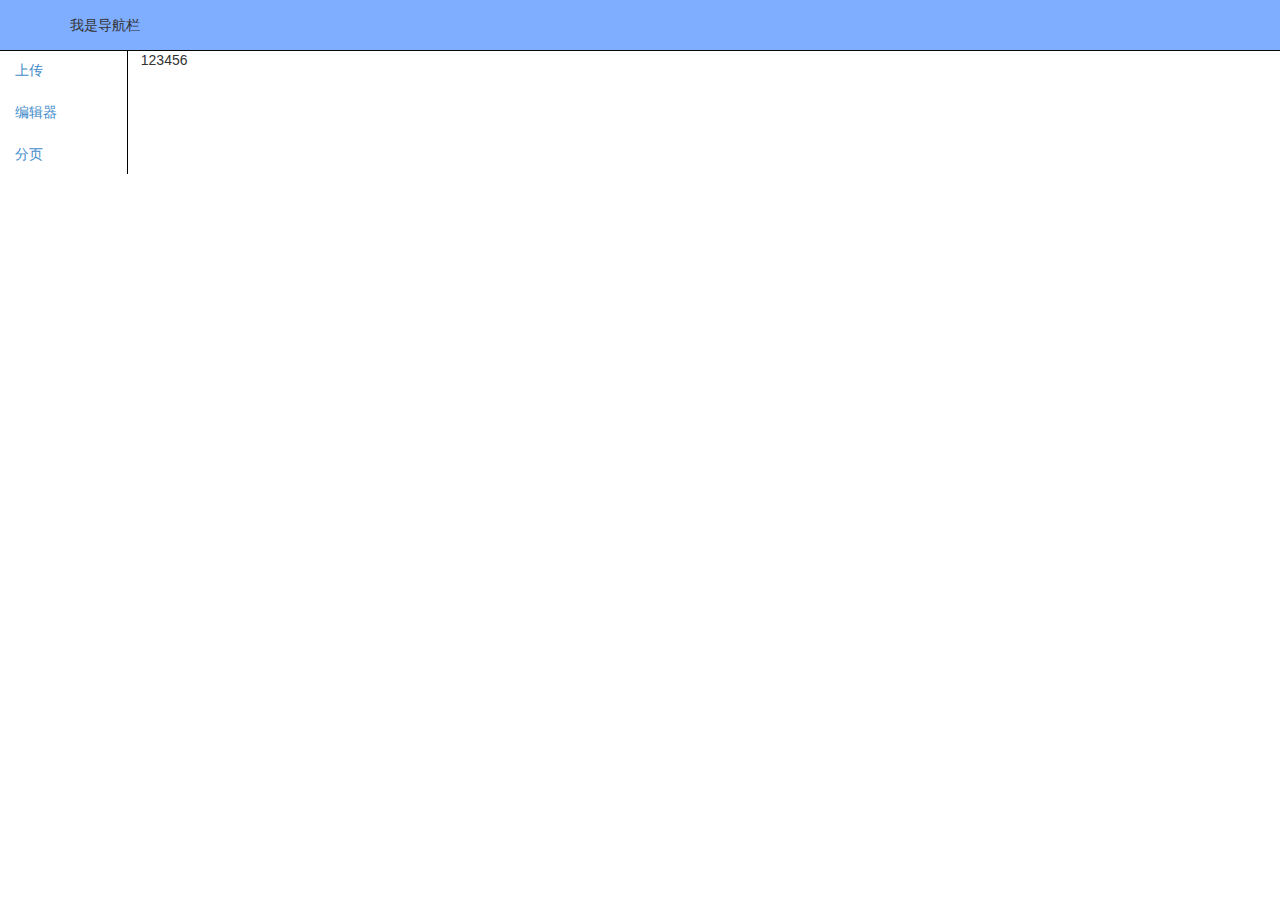
<file: www/index.html>
<!DOCTYPE html PUBLIC "-//W3C//DTD XHTML 1.0 Transitional//EN"
        "http://www.w3.org/TR/xhtml1/DTD/xhtml1-transitional.dtd">
<html lang="zh_CN" ng-app="linIndex">
<head>
    <meta http-equiv="Content-Type" content="text/html; charset=utf-8"/>
    <!--<meta http-equiv="X-UA-Compatible" content="IE=EmulateIE8" />-->
    <title>LinPro</title>
    <link rel="stylesheet" href="libs/bootstrap3.0/css/bootstrap.min.css" type="text/css">
    <link rel="stylesheet" href="index/css/index.css" type="text/css">

    <script type="text/javascript" src="libs/angular-1.2.9/angular.min.js"></script>
    <script type="text/javascript" src="libs/angular-1.2.9/angular-resource.min.js"></script>
    <script type="text/javascript" src="libs/angular-1.2.9/angular-route.min.js"></script>
    <script type="text/javascript" src="libs/jquery1.11.1/jquery-1.11.1.min.js"></script>
    <script type="text/javascript" src="libs/jquery1.11.1/jquery.form.js"></script>
    <script type="text/javascript" src="libs/bootstrap3.0/js/bootstrap.min.js"></script>

    <script type="text/javascript" charset="utf-8" src="libs/ueditor1_4_3-src/ueditor.config.js"></script>
    <script type="text/javascript" charset="utf-8" src="libs/ueditor1_4_3-src/_examples/editor_api.js"> </script>
    <!--建议手动加在语言，避免在ie下有时因为加载语言失败导致编辑器加载失败-->
    <!--这里加载的语言文件会覆盖你在配置项目里添加的语言类型，比如你在配置项目里配置的是英文，这里加载的中文，那最后就是中文-->
    <script type="text/javascript" charset="utf-8" src="libs/ueditor1_4_3-src/lang/zh-cn/zh-cn.js"></script>
</head>
<body ng-controller="indexCtrl">
<header class="navbar navbar-inverse navbar-fixed-top bs-docs-nav" style="line-height: 50px;;background-color: #7fadff" role="banner">
    <div class="container">
        我是导航栏
    </div>
</header>
<div style="position: relative;margin-top: 50px;">
<div class="p_left">
    <ul class="nav nav-pills nav-stacked">
       <li>
           <a ng-href="#upload">上传</a>
       </li>
        <li>
            <a ng-href="#textEdit">编辑器</a>
        </li>
        <li>
            <a ng-href="#">分页</a>
        </li>
    </ul>
</div>
<div class="p_right">
    <div ng-view></div>
</div>
</div>
<script type="text/javascript" src="common/js/common.js"></script>
<script type="text/javascript" src="index/js/index.js"></script>
<script type="text/javascript" src="upload/js/upload.js"></script>
<script type="text/javascript" src="edit/js/edit.js"></script>
</body>
</html>
</file>
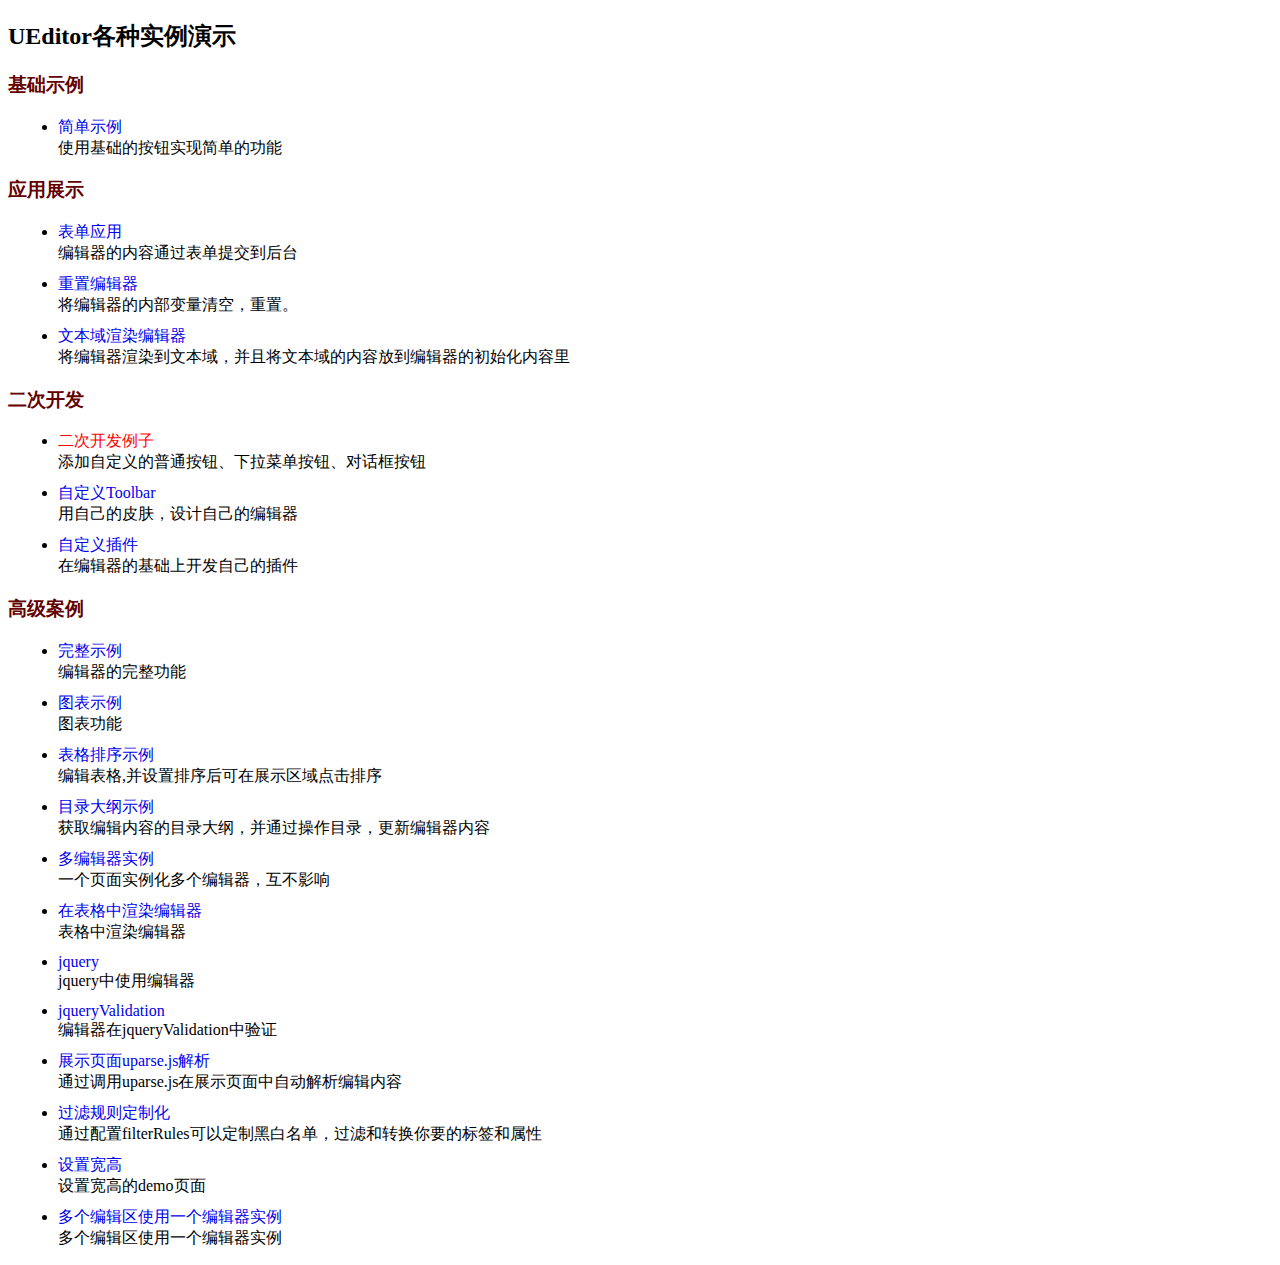
<file: www/libs/ueditor1_4_3-src/_examples/index.html>
<!DOCTYPE HTML>
<html>
<head>
    <meta http-equiv="Content-Type" content="text/html; charset=utf-8" />
    <title></title>
    <style type="text/css">
        h3{
            color:#630000;
        }
        ul li{
            margin: 10px;
        }
        a:link,a:active,a:visited{
            color: #0000EE;
        }
        a{
            text-decoration: none;
        }
    </style>
</head>
<body>
<h2>UEditor各种实例演示</h2>
<h3>基础示例</h3>
<ul>
    <li>
        <a href="simpleDemo.html" target="_self">简单示例</a><br/>
        使用基础的按钮实现简单的功能
    </li>
</ul>
<h3>应用展示</h3>
<ul>
    <li>
        <a href="submitFormDemo.html" target="_self">表单应用</a><br/>
        编辑器的内容通过表单提交到后台
    </li>
    <li>
        <a href="resetDemo.html" target="_self">重置编辑器</a><br/>
        将编辑器的内部变量清空，重置。
    </li>
    <li>
        <a href="textareaDemo.html" target="_self">文本域渲染编辑器</a><br/>
        将编辑器渲染到文本域，并且将文本域的内容放到编辑器的初始化内容里
    </li>
</ul>
<h3>二次开发</h3>
<ul>
    <li>
        <a style="color:red;" href="customizeToolbarUIDemo.html" target="_self">二次开发例子</a><br/>
        添加自定义的普通按钮、下拉菜单按钮、对话框按钮
    </li>
    <li>
        <a href="customToolbarDemo.html" target="_self">自定义Toolbar</a><br/>
        用自己的皮肤，设计自己的编辑器
    </li>
    <li>
        <a href="customPluginDemo.html" target="_self">自定义插件</a><br/>
        在编辑器的基础上开发自己的插件
    </li>
</ul>
<h3>高级案例</h3>
<ul>
    <li>
        <a href="completeDemo.html" target="_self">完整示例</a><br/>
        编辑器的完整功能
    </li>
    <li>
        <a href="charts.html" target="_self"  >图表示例</a><br/>
        图表功能
    </li>
    <li>
        <a href="sortableDemo.html" target="_self" >表格排序示例</a><br/>
        编辑表格,并设置排序后可在展示区域点击排序
    </li>
    <li>
        <a href="sectionDemo.html" target="_self" >目录大纲示例</a><br/>
        获取编辑内容的目录大纲，并通过操作目录，更新编辑器内容
    </li>
    <li>
        <a href="multiDemo.html" target="_self">多编辑器实例</a><br/>
        一个页面实例化多个编辑器，互不影响
    </li>
    <li>
        <a href="renderInTable.html" target="_self">在表格中渲染编辑器</a><br/>
        表格中渲染编辑器
    </li>
    <li>
        <a href="jqueryCompleteDemo.html" target="_self">jquery</a><br/>
        jquery中使用编辑器
    </li>
    <li>
        <a href="jqueryValidation.html" target="_self">jqueryValidation</a><br/>
        编辑器在jqueryValidation中验证
    </li>
    <li>
        <a href="uparsedemo.html" target="_self">展示页面uparse.js解析</a><br/>
        通过调用uparse.js在展示页面中自动解析编辑内容
    </li>
    <li>
        <a href="filterRuleDemo.html" target="_self">过滤规则定制化</a><br/>
        通过配置filterRules可以定制黑白名单，过滤和转换你要的标签和属性
    </li>
    <li>
        <a href="setWidthHeightDemo.html" target="_self">设置宽高</a><br/>
        设置宽高的demo页面
    </li>
    <li>
        <a href="multiEditorWithOneInstance.html" target="_self">多个编辑区使用一个编辑器实例</a><br/>
        多个编辑区使用一个编辑器实例
    </li>
</ul>
<script type="text/javascript">
    var href = location.href;
    if(href.indexOf("http") != 0 ){
        alert("您当前尚未将UEditor部署到服务器环境，部分浏览器下所有弹出框功能的使用会受到限制！");
    }
</script>
</body>
</html>
</file>
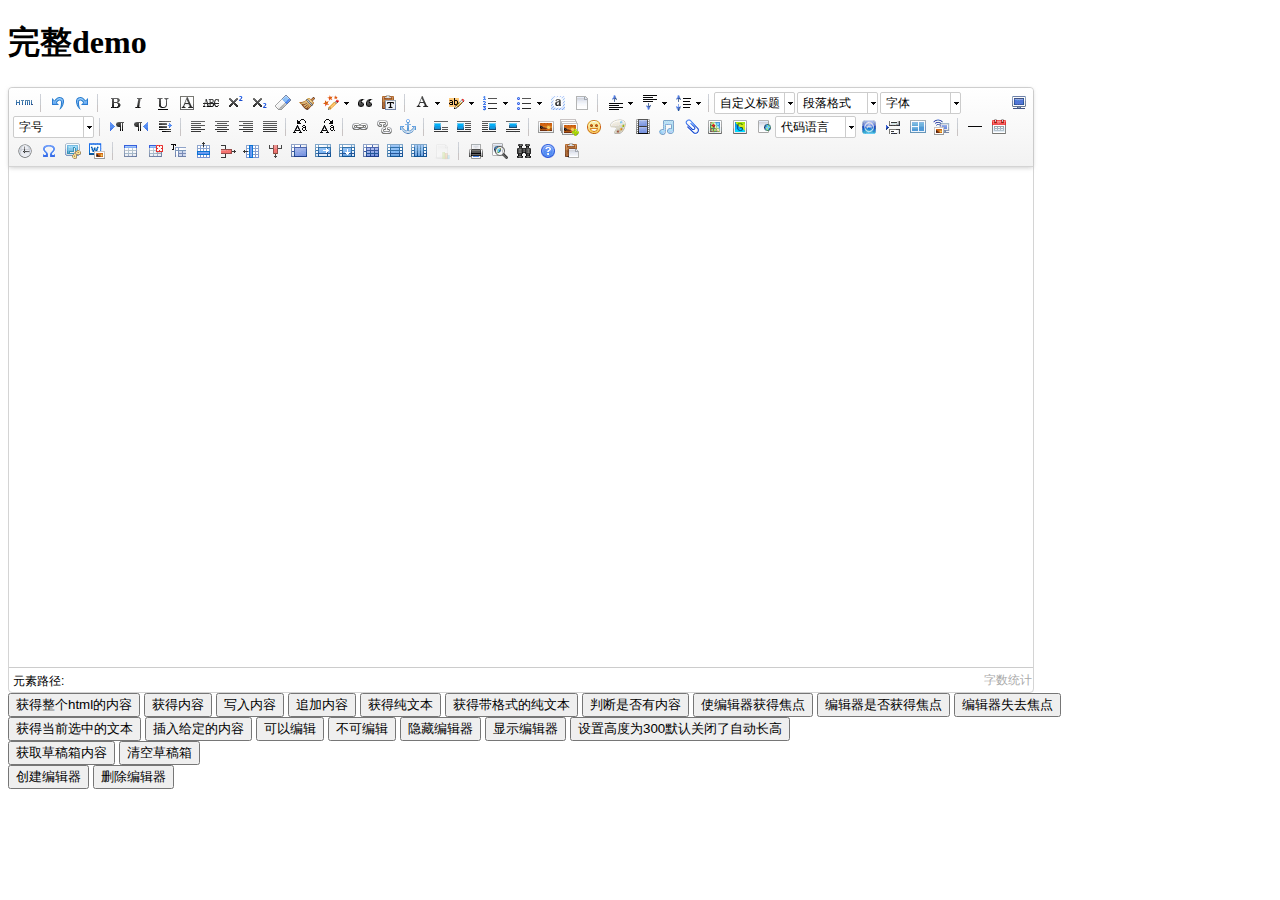
<file: www/completeDemo.html>
<!DOCTYPE HTML PUBLIC "-//W3C//DTD HTML 4.01 Transitional//EN"
        "http://www.w3.org/TR/html4/loose.dtd">
<html>
<head>
    <title>完整demo</title>
    <meta http-equiv="Content-Type" content="text/html;charset=utf-8"/>

    <script type="text/javascript" charset="utf-8" src="libs/ueditor1_4_3-src/ueditor.config.js"></script>
    <script type="text/javascript" charset="utf-8" src="libs/ueditor1_4_3-src/_examples/editor_api.js"> </script>
    <!--建议手动加在语言，避免在ie下有时因为加载语言失败导致编辑器加载失败-->
    <!--这里加载的语言文件会覆盖你在配置项目里添加的语言类型，比如你在配置项目里配置的是英文，这里加载的中文，那最后就是中文-->
    <script type="text/javascript" charset="utf-8" src="libs/ueditor1_4_3-src/lang/zh-cn/zh-cn.js"></script>

    <style type="text/css">
        div{
            width:100%;
        }
    </style>
</head>
<body>
<div>
    <h1>完整demo</h1>
    <script id="editor" type="text/plain" style="width:1024px;height:500px;"></script>
</div>
<div id="btns">
    <div>
        <button onclick="getAllHtml()">获得整个html的内容</button>
        <button onclick="getContent()">获得内容</button>
        <button onclick="setContent()">写入内容</button>
        <button onclick="setContent(true)">追加内容</button>
        <button onclick="getContentTxt()">获得纯文本</button>
        <button onclick="getPlainTxt()">获得带格式的纯文本</button>
        <button onclick="hasContent()">判断是否有内容</button>
        <button onclick="setFocus()">使编辑器获得焦点</button>
        <button onmousedown="isFocus(event)">编辑器是否获得焦点</button>
        <button onmousedown="setblur(event)" >编辑器失去焦点</button>

    </div>
    <div>
        <button onclick="getText()">获得当前选中的文本</button>
        <button onclick="insertHtml()">插入给定的内容</button>
        <button id="enable" onclick="setEnabled()">可以编辑</button>
        <button onclick="setDisabled()">不可编辑</button>
        <button onclick=" UE.getEditor('editor').setHide()">隐藏编辑器</button>
        <button onclick=" UE.getEditor('editor').setShow()">显示编辑器</button>
        <button onclick=" UE.getEditor('editor').setHeight(300)">设置高度为300默认关闭了自动长高</button>
    </div>

    <div>
        <button onclick="getLocalData()" >获取草稿箱内容</button>
        <button onclick="clearLocalData()" >清空草稿箱</button>
    </div>

</div>
<div>
    <button onclick="createEditor()">
    创建编辑器</button>
    <button onclick="deleteEditor()">
    删除编辑器</button>
</div>

<script type="text/javascript">

    //实例化编辑器
    //建议使用工厂方法getEditor创建和引用编辑器实例，如果在某个闭包下引用该编辑器，直接调用UE.getEditor('editor')就能拿到相关的实例
    var ue = UE.getEditor('editor');


    function isFocus(e){
        alert(UE.getEditor('editor').isFocus());
        UE.dom.domUtils.preventDefault(e)
    }
    function setblur(e){
        UE.getEditor('editor').blur();
        UE.dom.domUtils.preventDefault(e)
    }
    function insertHtml() {
        var value = prompt('插入html代码', '');
        UE.getEditor('editor').execCommand('insertHtml', value)
    }
    function createEditor() {
        enableBtn();
        UE.getEditor('editor');
    }
    function getAllHtml() {
        alert(UE.getEditor('editor').getAllHtml())
    }
    function getContent() {
        var arr = [];
        arr.push("使用editor.getContent()方法可以获得编辑器的内容");
        arr.push("内容为：");
        arr.push(UE.getEditor('editor').getContent());
        alert(arr.join("\n"));
    }
    function getPlainTxt() {
        var arr = [];
        arr.push("使用editor.getPlainTxt()方法可以获得编辑器的带格式的纯文本内容");
        arr.push("内容为：");
        arr.push(UE.getEditor('editor').getPlainTxt());
        alert(arr.join('\n'))
    }
    function setContent(isAppendTo) {
        var arr = [];
        arr.push("使用editor.setContent('欢迎使用ueditor')方法可以设置编辑器的内容");
        UE.getEditor('editor').setContent('欢迎使用ueditor', isAppendTo);
        alert(arr.join("\n"));
    }
    function setDisabled() {
        UE.getEditor('editor').setDisabled('fullscreen');
        disableBtn("enable");
    }

    function setEnabled() {
        UE.getEditor('editor').setEnabled();
        enableBtn();
    }

    function getText() {
        //当你点击按钮时编辑区域已经失去了焦点，如果直接用getText将不会得到内容，所以要在选回来，然后取得内容
        var range = UE.getEditor('editor').selection.getRange();
        range.select();
        var txt = UE.getEditor('editor').selection.getText();
        alert(txt)
    }

    function getContentTxt() {
        var arr = [];
        arr.push("使用editor.getContentTxt()方法可以获得编辑器的纯文本内容");
        arr.push("编辑器的纯文本内容为：");
        arr.push(UE.getEditor('editor').getContentTxt());
        alert(arr.join("\n"));
    }
    function hasContent() {
        var arr = [];
        arr.push("使用editor.hasContents()方法判断编辑器里是否有内容");
        arr.push("判断结果为：");
        arr.push(UE.getEditor('editor').hasContents());
        alert(arr.join("\n"));
    }
    function setFocus() {
        UE.getEditor('editor').focus();
    }
    function deleteEditor() {
        disableBtn();
        UE.getEditor('editor').destroy();
    }
    function disableBtn(str) {
        var div = document.getElementById('btns');
        var btns = UE.dom.domUtils.getElementsByTagName(div, "button");
        for (var i = 0, btn; btn = btns[i++];) {
            if (btn.id == str) {
                UE.dom.domUtils.removeAttributes(btn, ["disabled"]);
            } else {
                btn.setAttribute("disabled", "true");
            }
        }
    }
    function enableBtn() {
        var div = document.getElementById('btns');
        var btns = UE.dom.domUtils.getElementsByTagName(div, "button");
        for (var i = 0, btn; btn = btns[i++];) {
            UE.dom.domUtils.removeAttributes(btn, ["disabled"]);
        }
    }

    function getLocalData () {
        alert(UE.getEditor('editor').execCommand( "getlocaldata" ));
    }

    function clearLocalData () {
        UE.getEditor('editor').execCommand( "clearlocaldata" );
        alert("已清空草稿箱")
    }
</script>
</body>
</html>
</file>
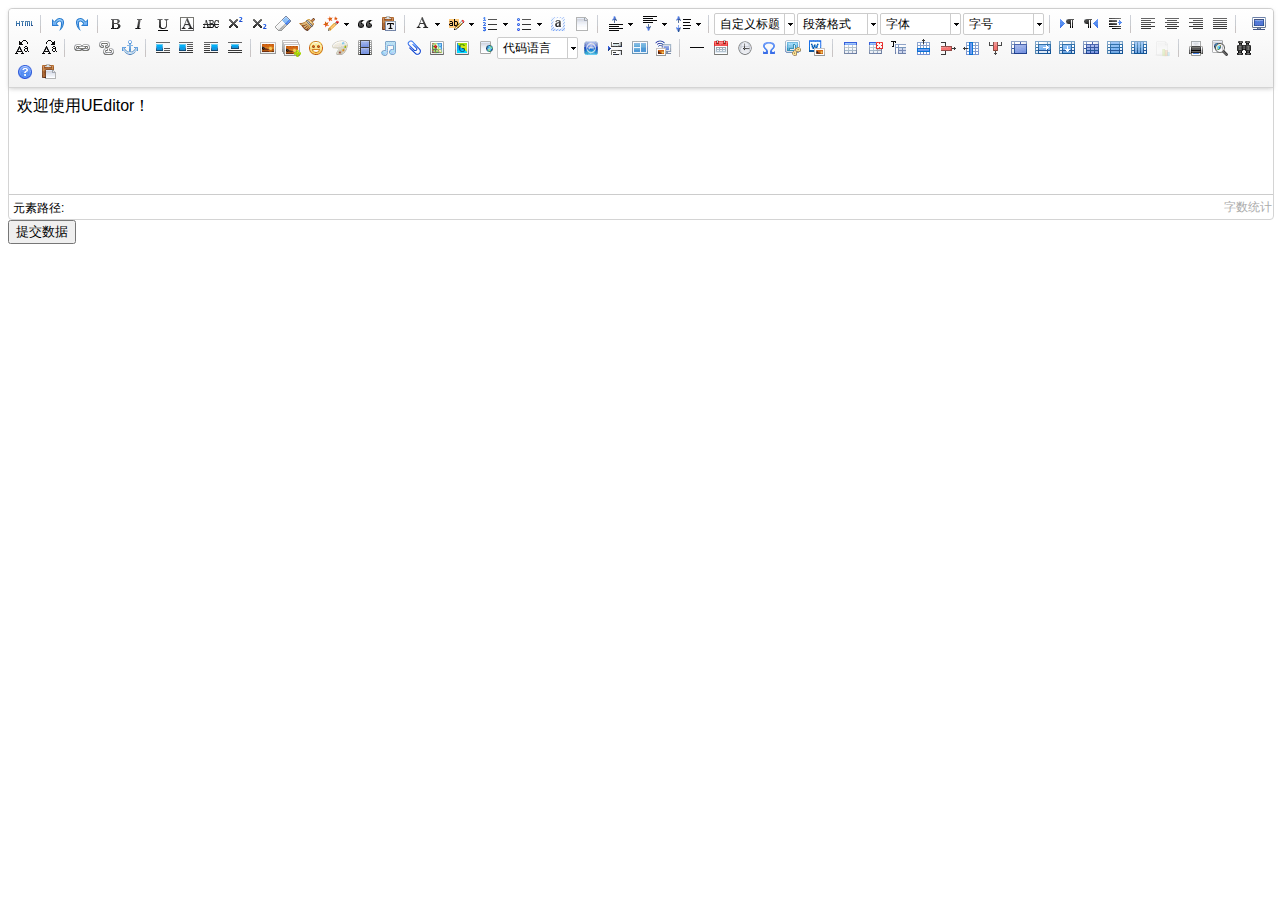
<file: www/jqueryCompleteDemo.html>
<!DOCTYPE HTML PUBLIC "-//W3C//DTD HTML 4.01 Transitional//EN"
        "http://www.w3.org/TR/html4/loose.dtd">
<html>
<head>
    <title>使用jquery的完整demo</title>
    <meta http-equiv="Content-Type" content="text/html;charset=utf-8"/>
    <script  type="text/javascript" charset="utf-8" src="libs/jquery1.11.1/jquery-1.11.1.min.js"></script>
    <script type="text/javascript" charset="utf-8" src="libs/ueditor1_4_3-src/ueditor.config.js"></script>
    <script type="text/javascript" charset="utf-8" src="libs/ueditor1_4_3-src/_examples/editor_api.js"> </script>
    <!--建议手动加在语言，避免在ie下有时因为加载语言失败导致编辑器加载失败-->
    <!--这里加载的语言文件会覆盖你在配置项目里添加的语言类型，比如你在配置项目里配置的是英文，这里加载的中文，那最后就是中文-->
    <script type="text/javascript" charset="utf-8" src="libs/ueditor1_4_3-src/lang/zh-cn/zh-cn.js"></script>
    <script>
        $(function(){
            var ue = UE.getEditor('myEditor');
            $('#btn').click(function(){
                //手动提交需要手动同步编辑器数据
                ue.sync();
                $('#form')[0].submit();
            });
            //--自动切换提交地址----
            var version = ue.options.serverUrl || ue.options.imageUrl ||  "php",
                    form=$('#form')[0];

            if(version.match(/php/)){
                form.action="./server/getContent.php";
            }else if(version.match(/net/)){
                form.action="./server/getContent.ashx";
            }else if(version.match(/jsp/)){
                form.action="./server/getContent.jsp";
            }else if(version.match(/asp/)){
                form.action="./server/getContent.asp";
            }

        })
    </script>
</head>
<body>
<form id="form" method="post" target="_blank">
    <script type="text/plain" id="myEditor" name="myEditor">
        <p>欢迎使用UEditor！</p>
    </script>
     <input type="button" id="btn" value="提交数据">
</form>
</body>
</html>
</file>
<file: www/index/css/index.css>
body{
    position: relative;
}
.p_left{
    width: 10%;
    position: absolute;
    border-right: 1px solid #000000;
}
.p_right{
    width: 88%;
    position: absolute;
    left: 11%;
}
</file>
